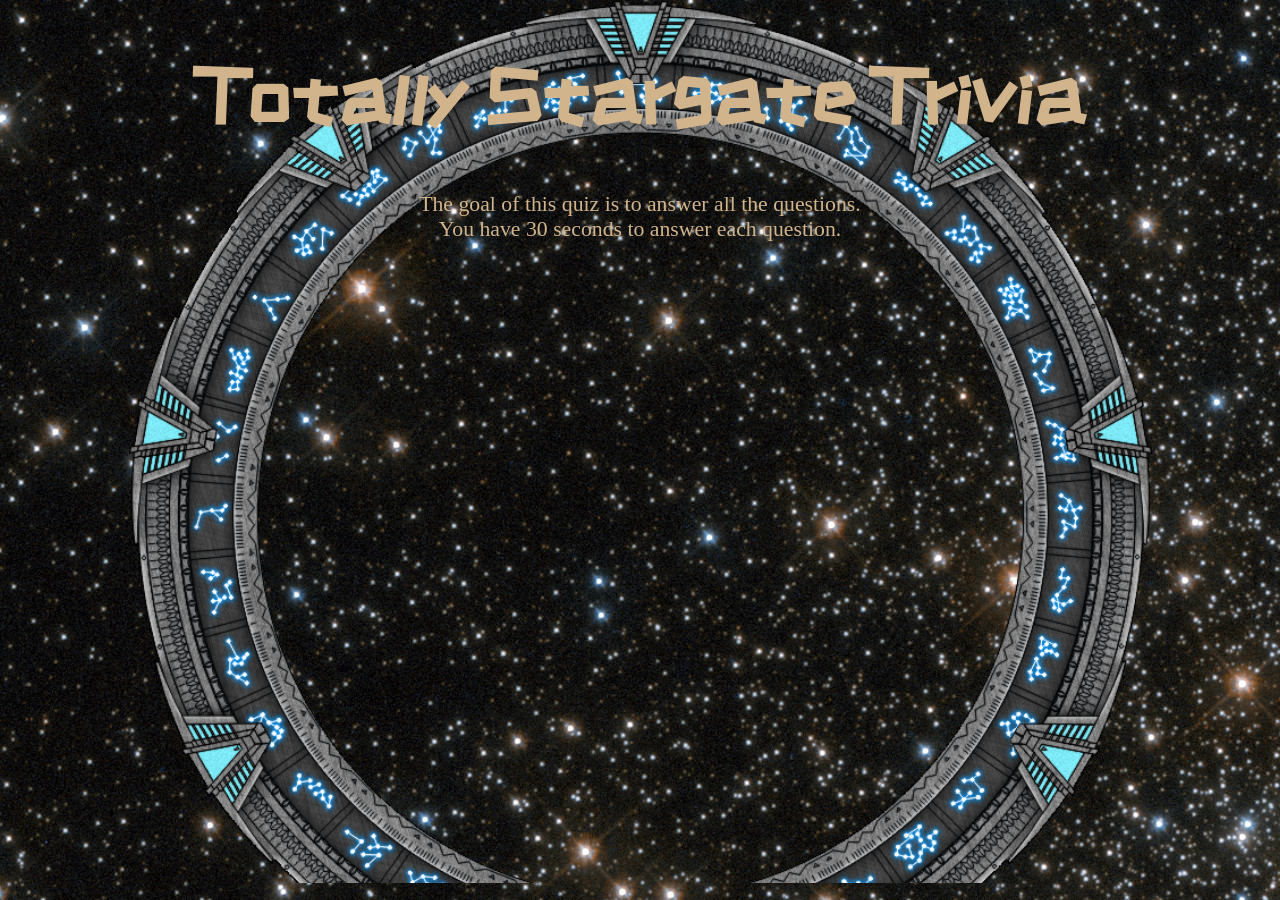
<file: index.html>
<!DOCTYPE html>
<html lang="en">
<head>
   <meta charset="UTF-8">
   <meta name="viewport" content="width=device-width, initial-scale=1.0">
   <meta http-equiv="X-UA-Compatible" content="ie=edge">

   <link href="https://fonts.googleapis.com/css?family=ZCOOL+KuaiLe&display=swap" rel="stylesheet">
   <link rel="stylesheet" href="assets/css/normalize.css">
   <link rel="stylesheet" href="assets/css/style.css">
   
   <script src='https://ajax.aspnetcdn.com/ajax/jQuery/jquery-3.4.0.min.js'></script>

   <title>Stargate Trivia Game</title>
</head>
<body>
   <main id="wrapper">
         
   <!-- Header -->
         <header>
            <h1 id="title">Totally Stargate Trivia</h1>
            <p>The goal of this quiz is to answer all the questions. You have 30 seconds to answer each question.</p>
         </header>

   <!-- Main Content -->
      <div id="game-box"></div>

   </main>
<script src="assets/javascript/quiz.js"></script>
</body>
</html>
</file>
<file: assets/css/style.css>
body, html {
   background: url(../images/background.jpg);
}
#wrapper {
   background: url(../images/gate.png);
   background-repeat: no-repeat;
   background-size: 100%;
   width: 80%;
   min-height: 98vh;
   margin: 0 auto;
   padding: 1px 0 0 0;
}
header {
   text-align: center;
   margin-top: 10px;
   color: tan;
}
#title {
   font-size: 6vw;
   font-family: 'ZCOOL KuaiLe', cursive;
   margin-bottom: 5%;
}
header p {
   font-size: 1.7vw;
   padding: 0 28%;
   margin-top: 0px;
}
#button-text {
   margin-bottom: 4%;
}
#start-button:hover {
   cursor: pointer;
}
#game-box {
   text-align: center;
   font-size: 2vw;
   color: yellow;
   margin-top: 5%;
}
.timer-p {
   font-size: 1.5vw;
}
.question {
   font-size: 2.5vw;
   margin-bottom: 5%;
}
.answer {
   font-size: 1.8vw;
   margin: 3px auto;
   padding: 8px;
   width: 22%;
}
.answer:hover {
   background: orange;
   cursor: pointer;
}

@media only screen and (max-width: 1600px) {
   #game-box {
      margin-top: 15%;
   }
}
@media only screen and (max-width: 600px) {
   #wrapper {
      width: 100%;
      margin-top: 50%;
   }
}
</file>
